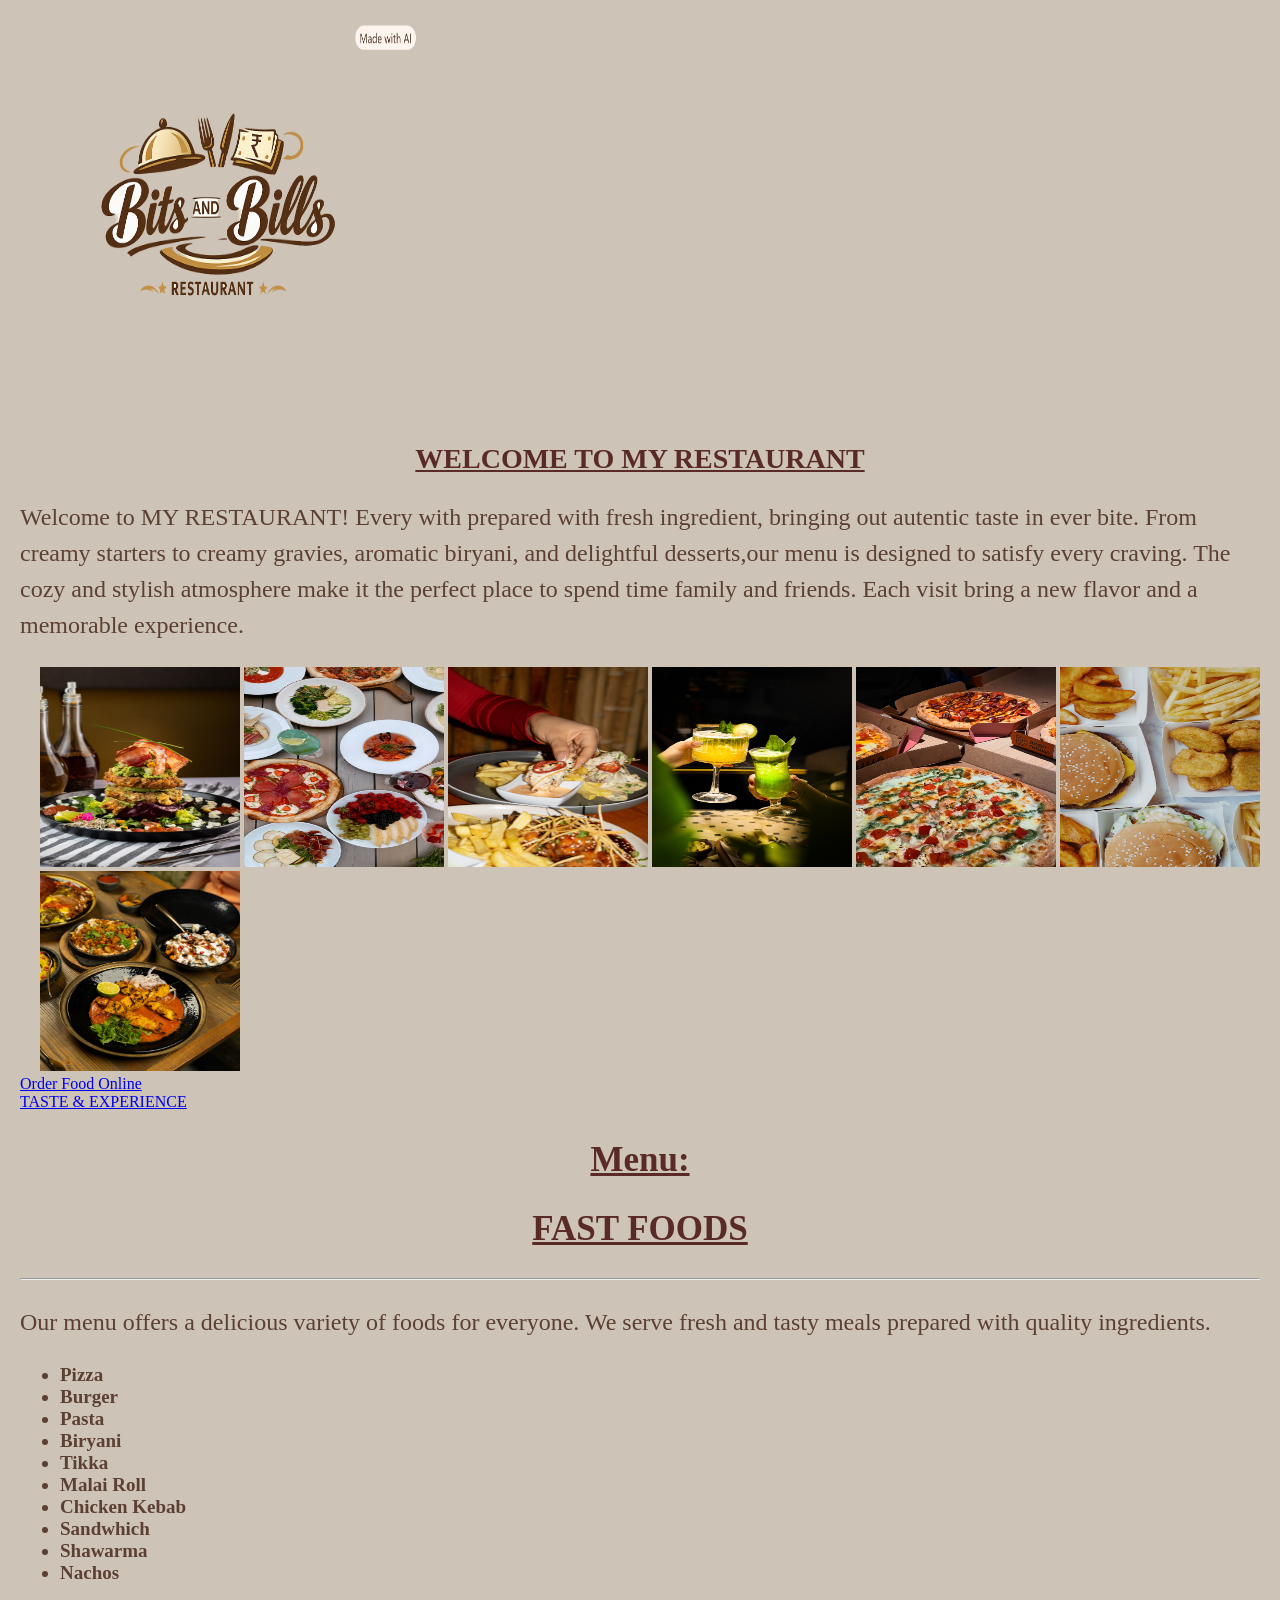
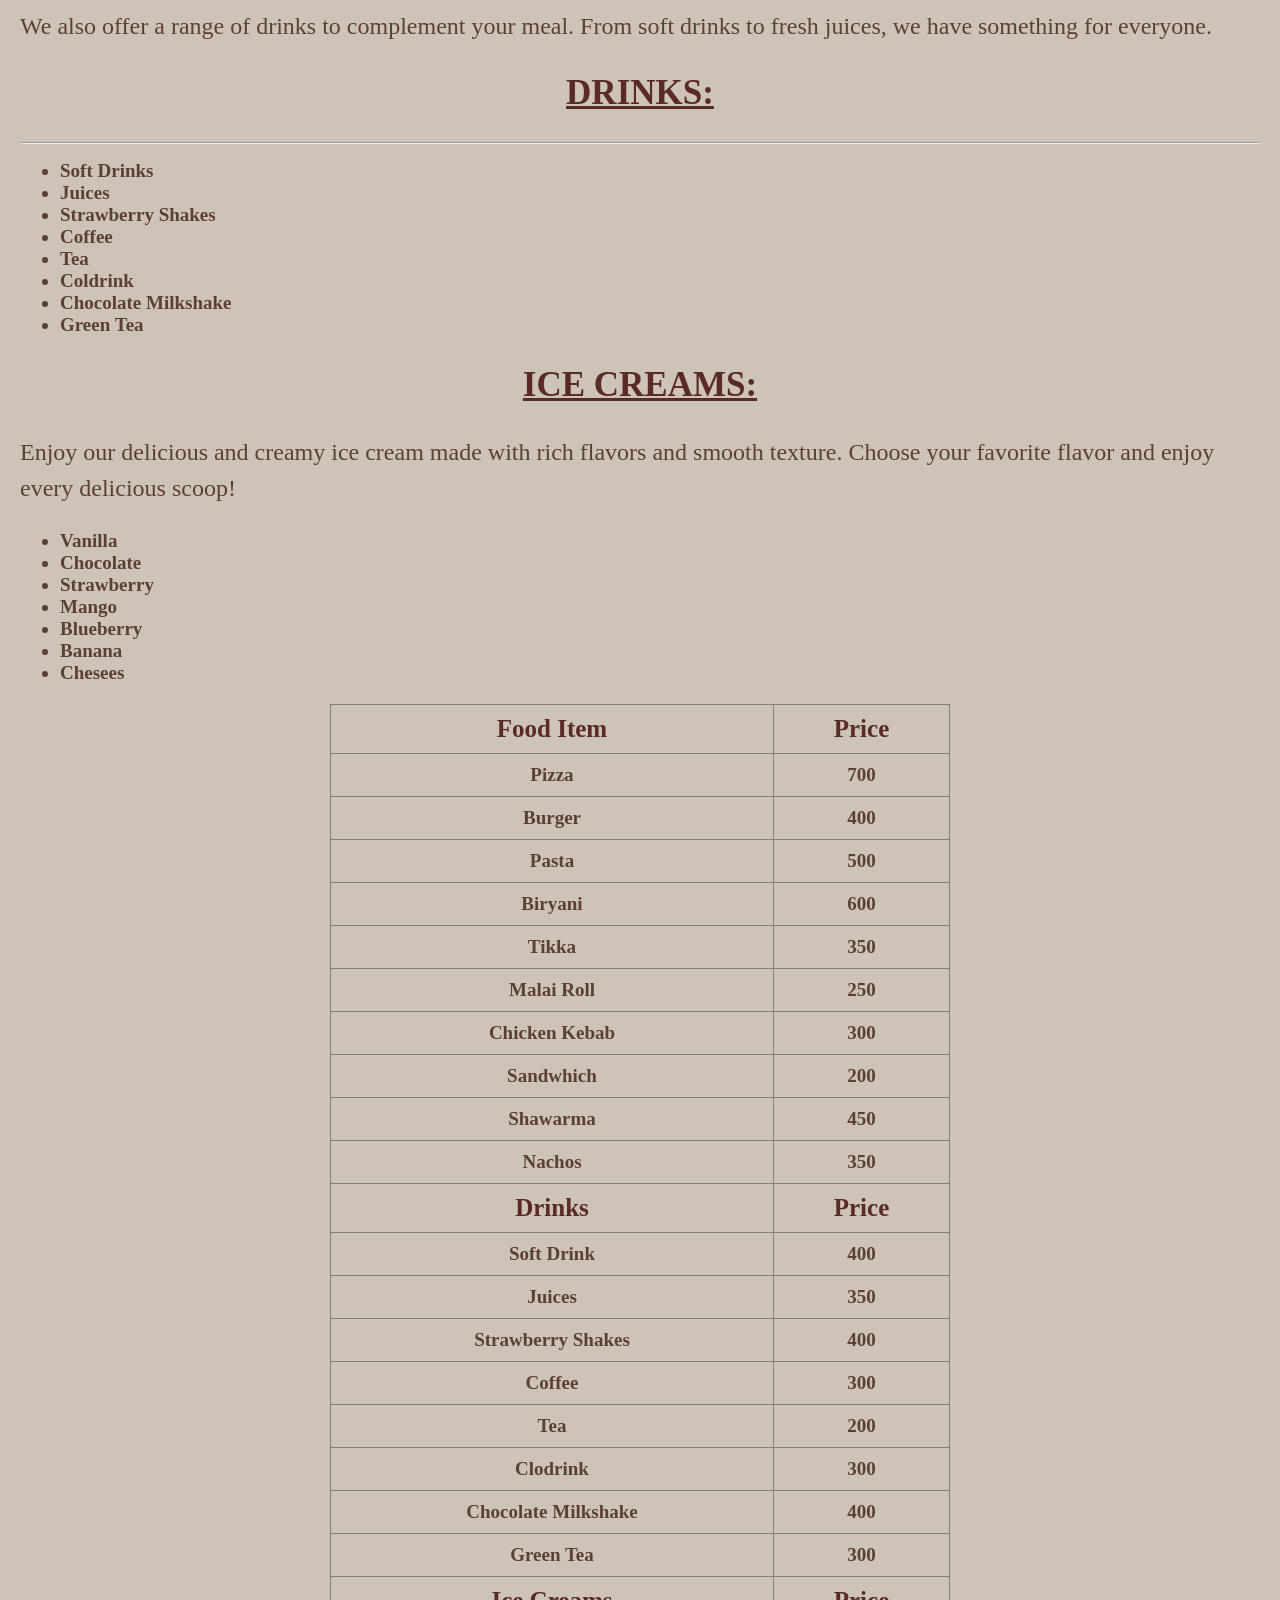
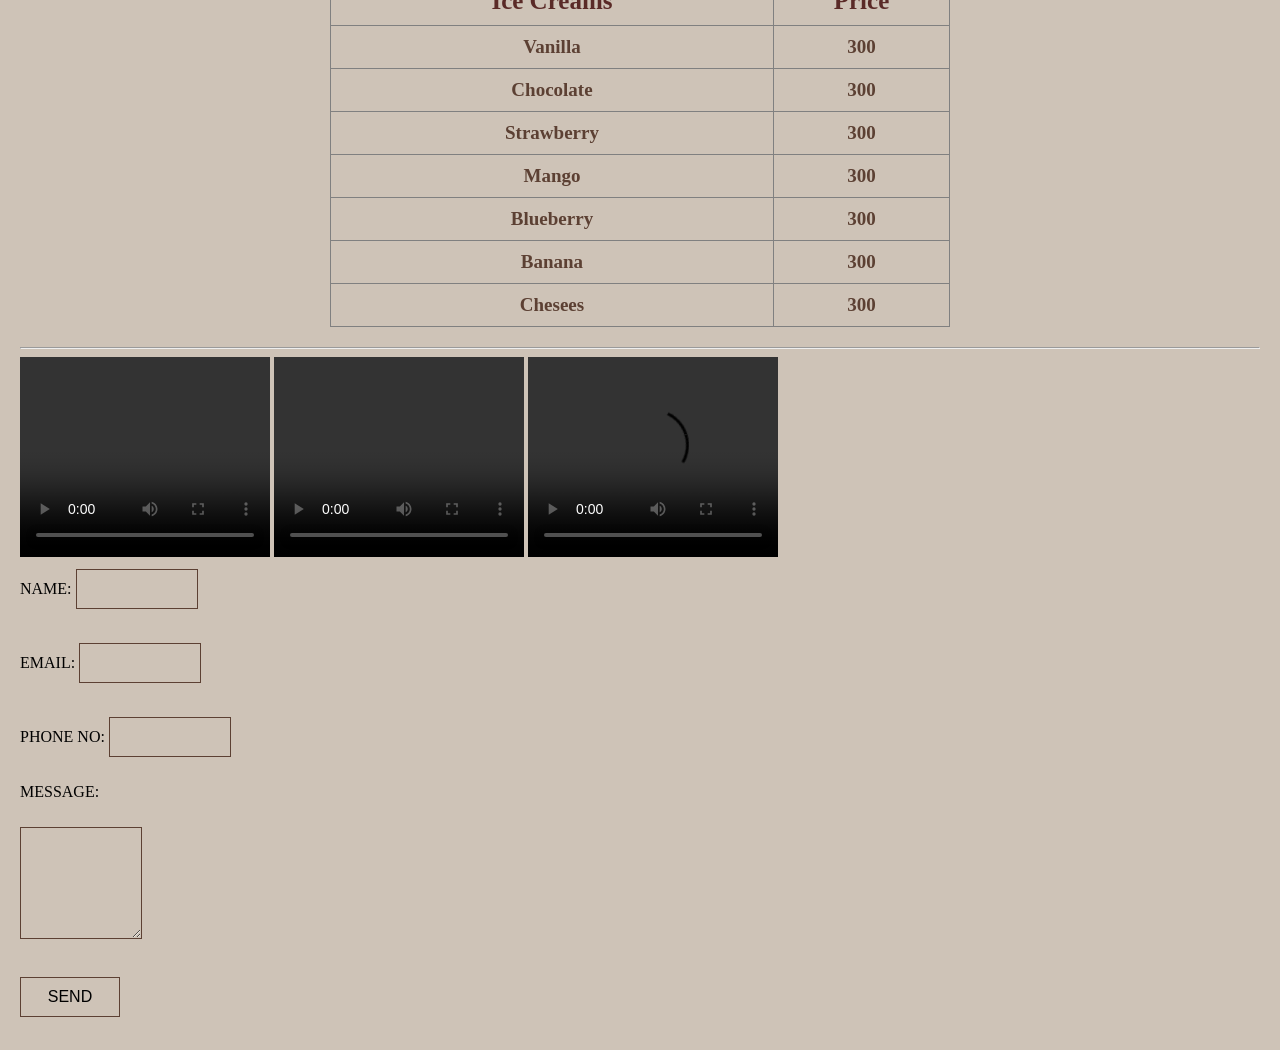
<file: index.html>
<!DOCTYPE html>
<html lang="en">
<head>
    <meta charset="UTF-8">
    <meta name="viewport" content="width=device-width, initial-scale=1.0">
    <title>MY RESTAURANT</title>
    <link rel="stylesheet" href="style.css">
</head>
<header>
    <img src="images/resturant logo.png.png"  alt="Bite & Bills">
</header>
<body>
    <h1> WELCOME TO MY RESTAURANT</h1>
    <p>Welcome to MY RESTAURANT! Every with prepared with fresh ingredient, bringing out autentic taste in ever bite. From creamy starters to creamy gravies, aromatic biryani, and delightful desserts,our menu is designed to satisfy every craving. The cozy and stylish atmosphere make it the perfect place to spend time family and friends. Each visit bring a new flavor and a memorable experience.</p>
    <div class="images">
    <img src="images/burger.jpg.jpg"width="200" height="200">
    <img src="images/sweetes.jpg.jpg"width="200" height="200">
    <img src="images/food.jpg.jpg"width="200" height="200">
    <img src="images/drinks.jpg.jpg"width="200" height="200">
    <img src="images/p;izza.jpg.jpg"width="200" height="200">
    <img src="images/buns.jpg.jpg"width="200" height="200">
    <img src="images/tikka.jpg.jpg"width="200" height="200">
    </div>
    <a href="https://www.foodpanda.pk">Order Food Online</a>
    <br>
    <a href="About.html">TASTE & EXPERIENCE</a>
    <h2>Menu:</h2>
    <h2>FAST FOODS</h2>
    <hr>
    <p>Our menu offers a delicious variety of foods for everyone.
        We serve fresh and tasty meals prepared with quality ingredients.
    </p>
   <ul> 
    <li>Pizza</li>
    <li>Burger</li>
    <li>Pasta</li>
    <li>Biryani</li>
    <li>Tikka</li>
    <li>Malai Roll</li>
    <li>Chicken Kebab</li>
    <li>Sandwhich</li>
    <li>Shawarma</li>
    <li>Nachos</li>
   </ul>
   <p>We also offer a range of drinks to complement your meal. From soft drinks to fresh juices, we have something for everyone.</p>
   <h2>DRINKS:</h2>
   <hr>
   <ul>
    <li>Soft Drinks</li>
    <li>Juices</li>
    <li>Strawberry Shakes</li>
    <li>Coffee</li>
    <li>Tea</li>
    <li>Coldrink</li>
    <li>Chocolate Milkshake</li>
    <li>Green Tea</li>
   </ul>
   <H2>ICE CREAMS:</H2>
   <P>Enjoy our delicious and creamy ice cream made with rich flavors and smooth texture. Choose your favorite flavor and enjoy every delicious scoop!</P>
   <ul>
    <li>Vanilla</li>
    <li>Chocolate</li>
    <li>Strawberry</li>
    <li>Mango</li>
    <li>Blueberry</li>
    <li>Banana</li>
    <li>Chesees</li>
   </ul>
   
   <table border>
    <tr>
        <th>Food Item</th>
        <th>Price</th>
        </tr>
        <tr>
            <td>Pizza</td>
            <td>700</td>
        </tr>
        <tr>
            <td>Burger</td>
            <td>400</td>
        </tr>
<tr>
    <td>Pasta</td>
    <td>500</td>
</tr>
<tr>
    <td>Biryani</td>
    <td>600</td>
</tr>
<tr>
    <td>Tikka</td>
    <td>350</td>
</tr>
<tr>
    <td>Malai Roll</td>
    <td>250</td>
</tr>
<tr>
    <td>Chicken Kebab</td>
    <td>300</td>
</tr>
<tr>
    <td>Sandwhich</td>
    <td>200</td>
</tr>
<tr>
    <td>Shawarma</td>
    <td>450</td>
</tr>
<tr>
    <td>Nachos</td>
    <td>350</td>
</tr>
<tr>
    <th>Drinks</th>
    <th>Price</th>
</tr>
<tr>
    <td>Soft Drink</td>
    <td>400</td>
</tr>
<tr>
    <td>Juices</td>
    <td>350</td>
</tr>
<tr>
    <td>Strawberry Shakes</td>
    <td>400</td>
</tr>
<tr>
    <td>Coffee</td>
    <td>300</td>
</tr>
<tr>
    <td>Tea</td>
    <td>200</td>
</tr>
<tr>
    <td>Clodrink</td>
    <td>300</td>
</tr>
<tr>
    <td>Chocolate Milkshake</td>
    <td>400</td>
</tr>
<tr>
    <td>Green Tea</td>
    <td>300</td>
</tr>
<tr>
    <th>Ice Creams</th>
    <th>Price</th>
</tr>
<tr>
    <td>Vanilla</td>
    <td>300</td>
</tr>
<tr>
    <td>Chocolate</td>
    <td>300</td>
</tr>
<tr>
    <td>Strawberry</td>
    <td>300</td>
</tr>
<tr>
    <td>Mango</td>
    <td>300</td>
</tr>
<tr>
    <td>Blueberry</td>
    <td>300</td>
</tr>
<tr>
    <td>Banana</td>
    <td>300</td>
</tr>
<tr>
    <td>Chesees</td>
    <td>300</td>
</tr>
</table>
  <hr>
  <video src="video/video.mp4.mp4" controls width="250" height="200"></video>
  <video src="video/fast foods.videomp4.mp4" controls width="250" height="200"></video>
  <video src="video/spicy.video.mp4.mp4" controls width="250" height="200"></video>
  <br>
  <foam>
    <lable>NAME:</lable>
    <input type ="text">
    <br><br>
    <lable>EMAIL:</lable>
    <input type ="email">
    <br><br>
    <lable>PHONE NO:</lable>
    <input type ="number">
    <br><br>
    <lable>MESSAGE:</lable>
    <BR><BR>
    <textarea rows="5" cols="30"></textarea>
    <br><br>
    <input type="submit" value="SEND">
  </foam>
 
 
 
  
 

   

    



    
</body>
</html>
</file>
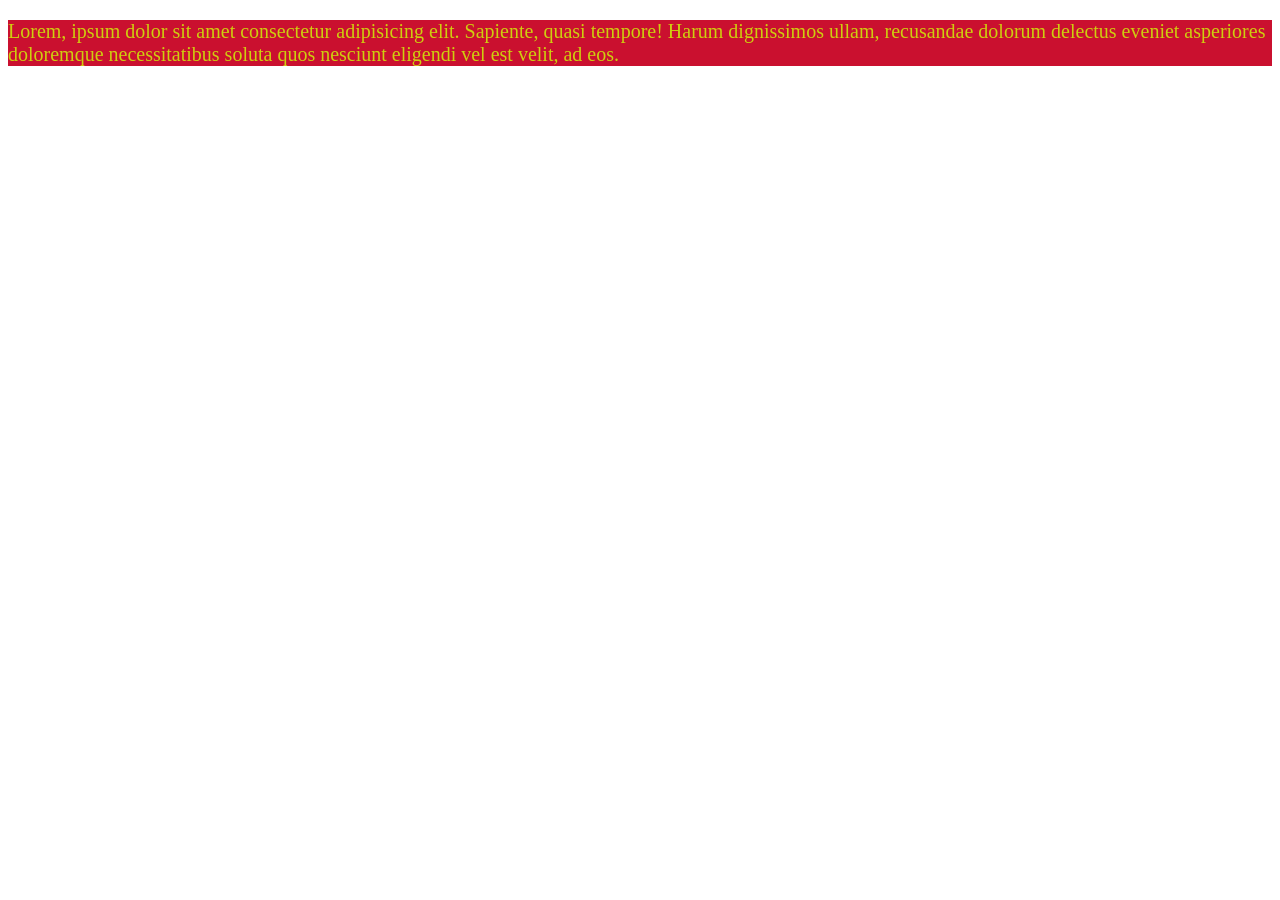
<file: CSS/index.html>
<!DOCTYPE html>
<html lang="en">
<head>
    <meta charset="UTF-8">
    <meta name="viewport" content="width=4, initial-scale=1.0">
    <title>CSS</title>
    <link rel="stylesheet" href="Style.css">
</head>
<style>
/* P{
    background-color: rgba(188, 182, 14, 0.296);
    color: rgb(214, 19, 126);
    font-size: 20px;

} */
</style>
<body>
    <p>Lorem, ipsum dolor sit amet consectetur adipisicing elit. Sapiente, quasi tempore! Harum dignissimos ullam, recusandae dolorum delectus eveniet asperiores doloremque necessitatibus soluta quos nesciunt eligendi vel est velit, ad eos.</P>
</body>
</html>
</file>
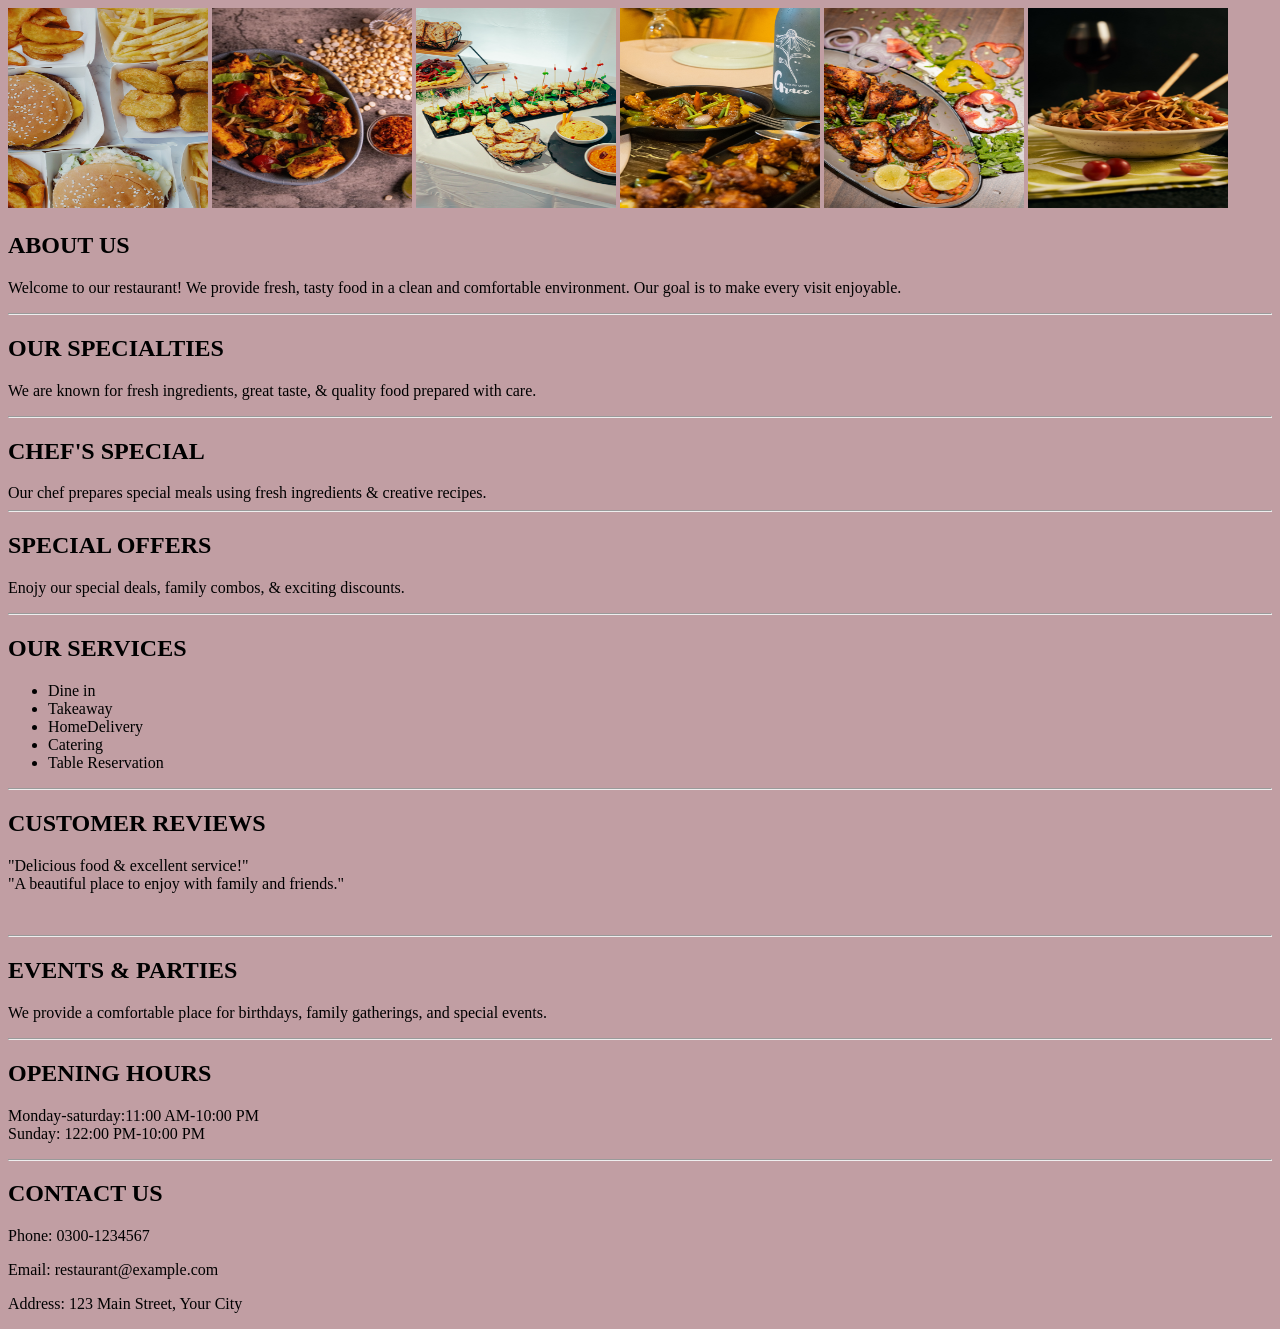
<file: About.html>
<!DOCTYPE html>
<html lang="en">
<head>
    <meta charset="UTF-8">
    <meta name="viewport" content="width=device-width, initial-scale=1.0">
    <title>TASTE & EXPERIENCE</title>
</head>
<body style="background-color: rgb(193, 158, 163);">
    <img src="images/burgers.jpg.jpg" width="200px" height="200px;">
    <img src="images/chicken piece.jpg.jpg" width="200px" height="200px;">
    <img src="images/chicken sticks.jpg.jpg" width="200px" height="200px;">
    <img src="images/karhai.jpg.jpg" width="200px" height="200px;">
    <img src="images/leg piece.jpg.jpg" width="200px" height="200px;">
    <img src="images/maggie.jpg.jpg" width="200px" height="200px;">
    <H2>ABOUT US</H2>
    <P>Welcome to our restaurant! We provide fresh, tasty food in a clean and comfortable environment. Our goal is to make every visit enjoyable.</P>
    <hr>
    <h2> OUR SPECIALTIES</h2>
    <P>We are known for fresh ingredients, great taste, & quality food prepared with care.</P>
    <hr>
     <h2>CHEF'S SPECIAL</h2>
    Our chef prepares special meals using fresh ingredients & creative recipes.
    <hr>
    <h2>SPECIAL OFFERS</h2>
    <p>Enojy our special deals, family combos, & exciting discounts.</p>
    <hr>
    <h2>OUR SERVICES</h2>
    <UL>
        <li>Dine in</li>
        <li>Takeaway</li>
        <li>HomeDelivery</li>
        <li>Catering</li>
        <li>Table Reservation</li>
    </UL>
    <hr>
   <h2>CUSTOMER REVIEWS</h2>
    <P>"Delicious food & excellent service!" <br>
    "A beautiful place to enjoy with family and friends."</P>
    <br><hr>
    <h2>EVENTS & PARTIES</h2>
    <P>We provide a comfortable place for birthdays, family gatherings, and special events.</P>
    <hr>
    <h2>OPENING HOURS</h2>
    <P>Monday-saturday:11:00 AM-10:00 PM <br>
        Sunday: 122:00 PM-10:00 PM
    </P>
    <hr>
    <h2>CONTACT US</h2>
    <p>Phone: 0300-1234567</p>
    <p>Email: restaurant@example.com</p>
    <p>Address: 123 Main Street, Your City</p>

</body>
</html>
</file>
<file: style.css>
body {
    background-color: #cec3b7;
    font-family: Arial, sans-serif, times new 'Times New Roman', Times, serif;
    margin: 20px;

}
header{
    text-align: left;
    color: #5A2A27;
    margin-bottom: 0px;
    padding: 0px;
}
header img{
    width: 400px;
    height:400px;
}
h1{
    text-align: center;
    color: #5A2A27;
    font-size: 28px;
    text-decoration: underline;
}
h2{
    color: #5A2A27;
    text-align: center;
    font-size:35px;
    text-decoration: underline;
}
p {
    font-size:24px;
    line-height: 1.5;
    color: #5c4033;

}
.images {
    justify-content: center;
    gap: 20px;
    margin-left: 20px;
}
table{
    width: 50%;
    border-collapse: collapse;
    margin: 20px auto;
}
th,td{
    border: 4px solid cream rgba(159, 83, 83, 0.968)+ rgba(96, 30, 30, 0.651);
    padding: 10px;
    text-align: center;
}
th{
    font-size: 25px;
    color: #5A2A27;
}
td{
    font-size: 19px;
    color: #5c4033;
    font-weight: bold;
}
li{
    font-size:19px;
    color:#5c4033;
    font-weight: bold;
}
form{
    width: 50%;
    margin: 20px auto;
    color:#5c4033;
    font-size: 20px;
}
input, textarea{
    width: 100px;
    padding: 10px;
    margin: 8px 0;
    background-color: #cec3b7;
    border: 1px solid #5c4033;
    font-size: 16px;
}
button,
input [type="submit"]{
    padding: 10px 20px;
    cursor: pointer;
    background-color: #cec3b7;
    color:#5c4033;
    font-size: 16px;
}
</file>
<file: CSS/Style.css>
P{
    background-color: rgb(202, 16, 47);
    color: rgb(206, 206, 15);
    font-size: 20px;

}
</file>
